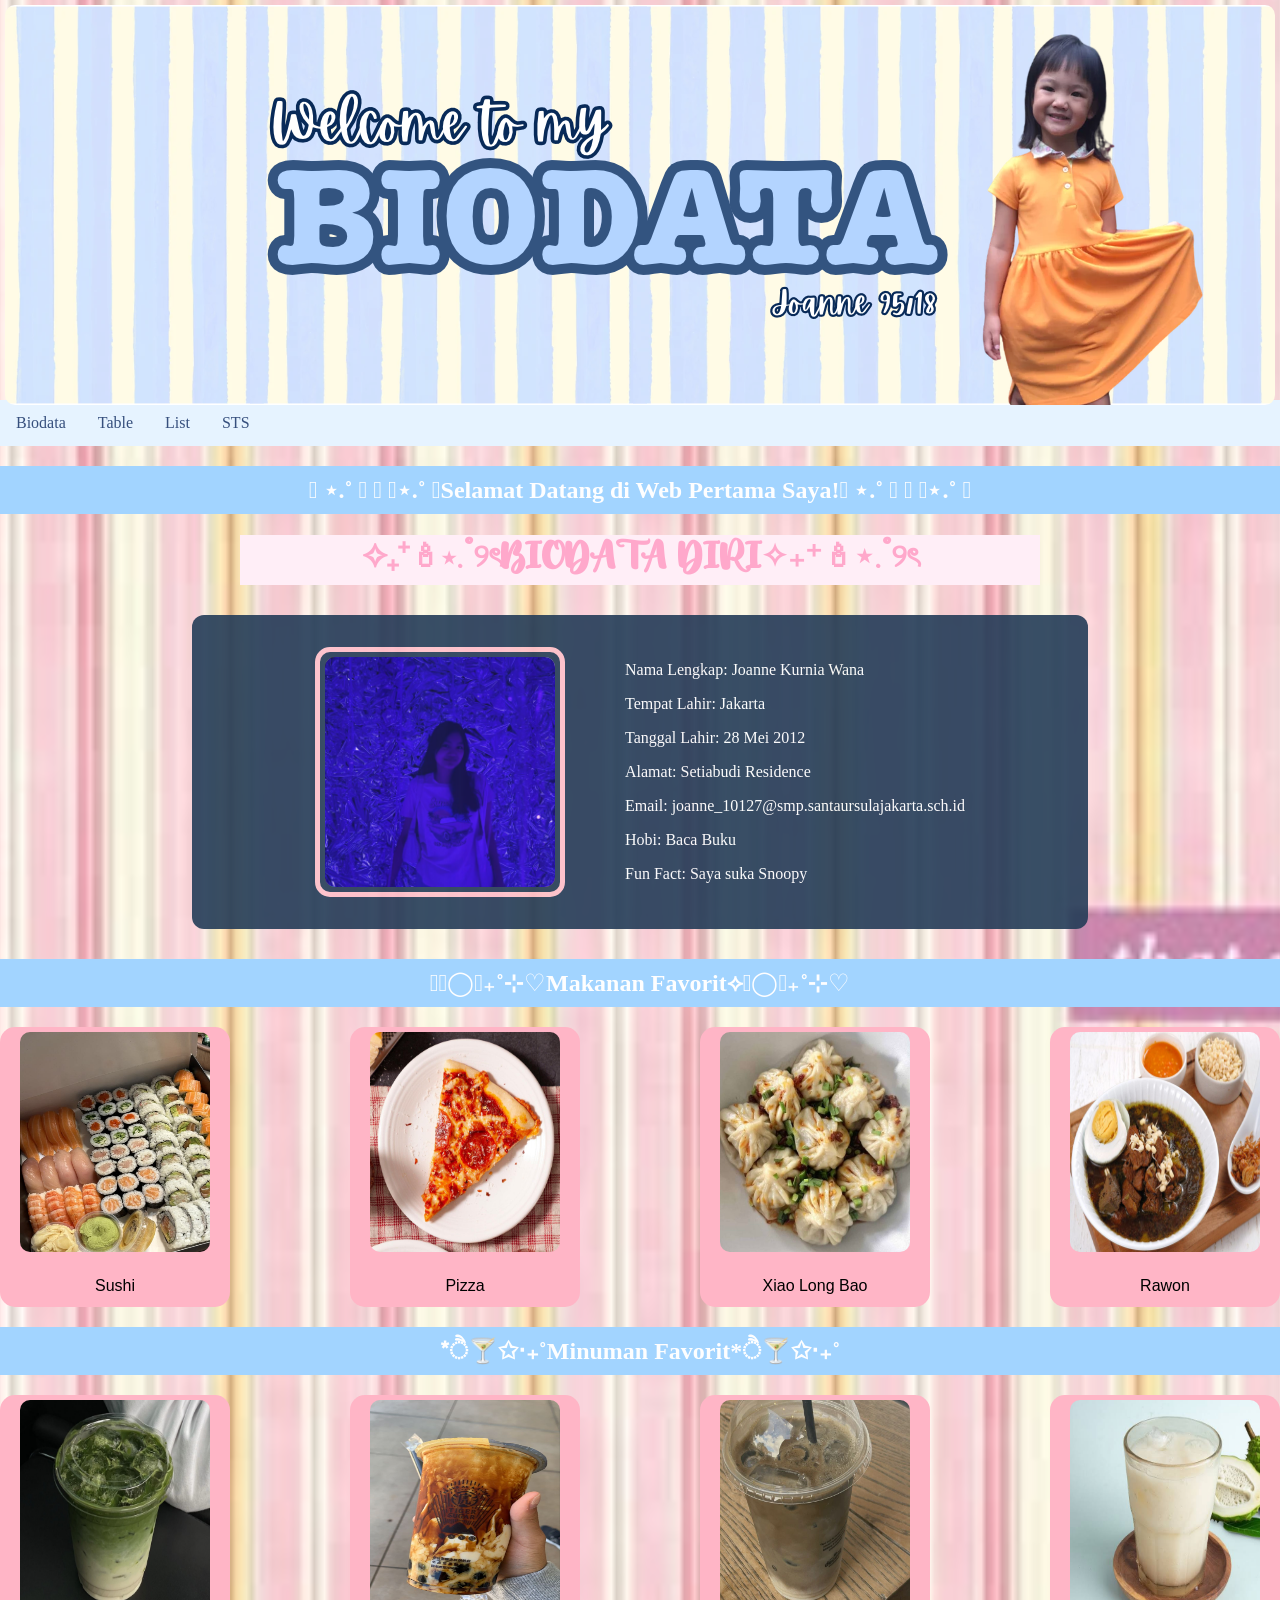
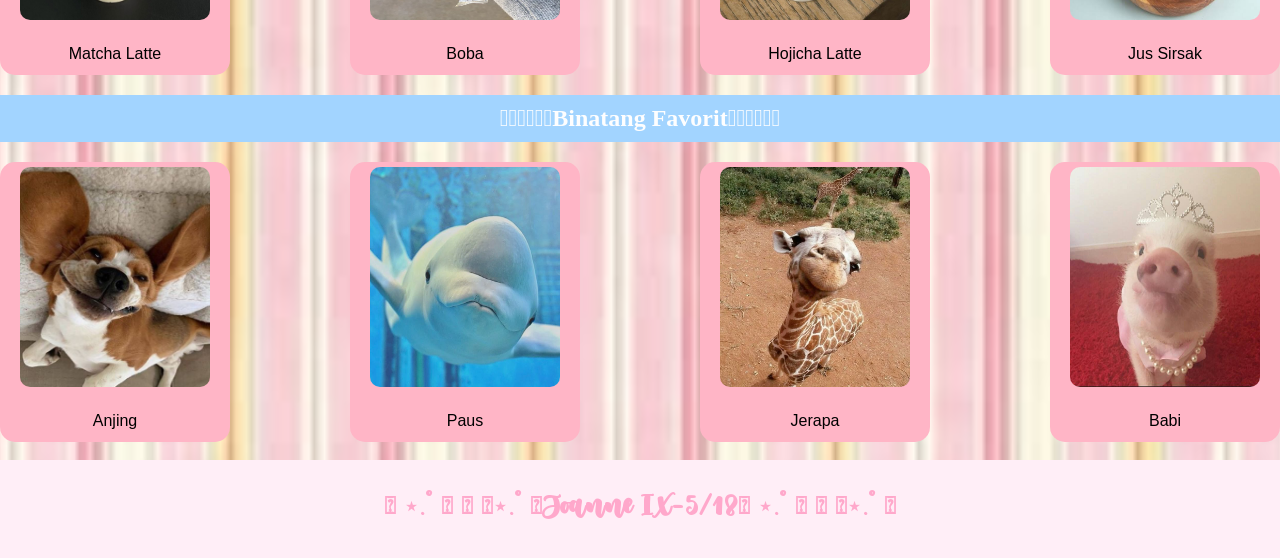
<file: index.html>
<!DOCTYPE html>
<html>
    <head><title>Layout HTML dan CSS</title>
    <link rel="stylesheet" href="index.css">
    <link rel="stylesheet" href="biodatastyle.css">
    </head>
    <body>
        <body>
            <div class="hello">
                <center><img src="BIODATA (1270 x 400 px).png" alt="Header Biodata!"></center>
            </div>
            <div class="topnav">
                <a href="index.html"> Biodata</a>
                <a href="table.html">Table</a>
                <a href="list.html">List</a>
                <a href="sts.html">STS</a>
            </div>
             <h2 class="hi">𓇼 ⋆.˚ 𓆉 𓆝 𓆡⋆.˚ 𓇼Selamat Datang di Web Pertama Saya!𓇼 ⋆.˚ 𓆉 𓆝 𓆡⋆.˚ 𓇼</h2>
        <center><h1 class="hey">✧₊⁺🕯⋆.˚୨ৎBIODATA DIRI✧₊⁺🕯⋆.˚୨ৎ</h1></center>
        <div class="biodata">
            <div class="content">
                <div class="foto">
                    <img src="me.jpeg" alt="Foto Masa Kini" class="top">
                    <img src="baby me.jpeg" alt="foto masa lalu" class="bottom">
                </div>
                <div class="isi">
                    <p>Nama Lengkap: Joanne Kurnia Wana</p>
                    <p>Tempat Lahir: Jakarta </p>
                    <p>Tanggal Lahir: 28 Mei 2012</p>
                    <p>Alamat: Setiabudi Residence</p>
                    <p>Email: joanne_10127@smp.santaursulajakarta.sch.id</p>
                    <p>Hobi: Baca Buku</p>
                    <p>Fun Fact: Saya suka Snoopy</p>
                </div>
            </div>
        </div>
        <h2 class="hi">⟡𓌉◯𓇋₊˚⊹♡Makanan Favorit⟡𓌉◯𓇋₊˚⊹♡</h2>
        <div class="food">
            <div class="Sushi">
            <center><img src="sushipicture.jpg" alt="Sushi" width="200px" height="230px"></center>
            <center><p>Sushi</p></center>
            </div>
            <div class="Pizza">
                <center><img src="pizza picture.jpg" alt="Pizza" width="200px" height="230px"></center>
                <center><p>Pizza</p></center>
            </div>
            <div class="xiaolongbao">
                <center><img src="xiaolongbaopicture.jpg" alt="Xiao Long Bao"width="200px" height="230px"></center>
                <center><p>Xiao Long Bao</p></center>
            </div>
            <div class="Rawon">
                <center><img src="rawonpicture.jpeg" alt="Rawon" width="200px" height="230px"></center>
                <center><p>Rawon</p></center>
            </div>
        </div>
        <h2 class="hi">*ੈ🍸✩‧₊˚Minuman Favorit*ੈ🍸✩‧₊˚</h2>
        <div class="drinks">
            <div class="Matcha">
                <center><img src="matcha latte.jpg" alt="Matcha Latte" width="200px" height="230px"></center>
                <center><p>Matcha Latte</p></center>
            </div>
            <div class="Boba">
                <center><img src="boba.jpg" alt="Boba" width="200px" height="230px"></center>
                <center><p>Boba</p></center>
            </div>
            <div class="Hojicha">
                <center><img src="hojicha latte.jpg" alt="Hojicha Latte" width="200px" height="230px"></center>
                <center><p>Hojicha Latte</p></center>
            </div>
             <div class="Sirsak">
                <center><img src="jus sirsak.jpeg" alt="Jus Sirsak" width="200px" height="230px"></center>
                <center><p>Jus Sirsak</p></center>
            </div>
        </div>
        <h2 class="hi">𓃰𓆉𓃮𓅭𓆈𓆙Binatang Favorit𓃰𓆉𓃮𓅭𓆈𓆙</h2>
        <div class="animal">
            <div class="Dog">
                <center><img src="dog.jpg" alt="Anjing" width="200px" height="230px"></center>
                <center><p>Anjing</p></center>
            </div>
            <div class="whale">
                <center><img src="belugawhale.jpg" alt="Paus" width="200px" height="230px"></center>
                <center><p>Paus</p></center>
            </div>
            <div class="giraffe">
                <center><img src="giraffe.jpg" alt="Jerapa" width="200px" height="230px"></center>
                <center><p>Jerapa</p></center>
            </div>
            <div class="pig">
                <center><img src="PIG.jpg" alt="Babi" width="200px" height="230px"></center>
                <center><p>Babi</p></center>
            </div>
        </div>
        <br>
            <div class="footer">
                <center><h2 class="hey">𓇼 ⋆.˚ 𓆉 𓆝 𓆡⋆.˚ 𓇼Joanne IX-5/18𓇼 ⋆.˚ 𓆉 𓆝 𓆡⋆.˚ 𓇼</h2></center>
            </div>
        </body>
    </body>
</html>
</file>
<file: index.css>
*{
    box-sizing: border-box;
}
body{
    margin: 0;
}
.hello{
    text-align: left;
    width: 1270px;
    height: 400px;
} 

@font-face{
    font-family: milky matcha;
    src: url(milky_matcha/Milky\ Matcha.otf);
}
.sigh{
    font-family: milky matcha;
    color: #ffd82c;
    background-color: #fffae4;
    width: 325px;
    margin-left: 10px;
}
/*style pada topnav*/
.topnav{
    overflow: hidden;
    background-color: rgb(230, 243, 255);
}
.topnav a{
    float: left;
    display: block;
    color: rgb(54, 79, 125);
    text-align: center;
    padding: 14px 16px;
    text-decoration: none;
}
.topnav a:hover{
    background-color: azure;
    color: darkslateblue;
}
.footer{
    background-color: rgb(255, 238, 247);
    padding: 10px;
    text-align: center;
}

ol{
    background-color: #fffae4;
    border: 3px solid #ffed9c;
    padding: 15px 30px;
    margin: 10px;
    list-style-position: inside;
}
ol li{
    background-color: #ffe1f3;
    border: 2px solid #f083c6;
    margin: 6px 0;
    padding: 6px 12px;
}
ul{
    background-color: #fffae4;
    border: 3px solid #ffed9c;
    padding: 15px 30px;
    margin: 10px;
    list-style-position: inside;
}
ul li{
    background-color: #ffe1f3;
    border: 2px solid #f083c6;
    margin: 6px 0;
    padding: 6px 12px; 
}
.a{
   background-color: #f083c6; 
}
table, th, td{
    border: 1px solid black;
}
table{
    border-collapse: collapse;
    width: 70%;
    text-align: center;
}
th,td{
    padding: 5px;
}
tr{
    background-color: #d1e9ff;
}
trP:nth-child(even){
    background-color: #d1e9ff;
}
tr:hover{
    background-color: #feffde;
}
.six{
    font-family: milky matcha;
    background-color: rgb(140, 194, 255);
    color: rgb(215, 234, 255);
    width: 280px;
}
.seven{
    font-family: milky matcha;
    background-color: rgb(140, 194, 255);
    color: rgb(215, 234, 255);
    width: 200px;
}
.shan{
    background-color: #8fc9ff;
}
.elle{
    background-color: #b1daff;
}
.lin{
    background-color: #8fc9ff;
}
</file>
<file: biodatastyle.css>
body{
    background-image: url("snoopybg.jpg");
    background-size: cover;
    background-position: center;
}
.hi{
    background-color: rgb(162, 212, 255);
    color: rgb(254, 254, 255);
    text-align: center;
    size: 30px;
    padding: 10px;
}
.hey{
    background-color: rgb(255, 238, 247);
    color: rgb(255, 168, 203);
    width: 800px;
    font-family: muthiara;
}
@font-face {
    font-family: muthiara;
    src: url(Muthiara\ demo\ version.otf);
}
div.biodata{
    margin: 30px auto;
    width: 70%;
    background-color: rgb(36, 60, 88);
    opacity: 0.9;
    color: rgb(252, 254, 255);
    padding: 30px;
    border-radius: 12px;
    display: flex;
    justify-content: center;
    align-items: center;
}
div.content{
    display: flex;
    align-items: center;
    justify-content: center;
    gap: 60px;
}
div.foto{
    position: relative;
    width: 250px;
    height: 250px;
    overflow: hidden;
    border-radius: 15px;
    cursor: pointer;
    display: flex;
    align-items: center;
    justify-content: center;
    border: 5px solid pink;
}
div.foto img{
position: absolute;
width: 100%;
height: 100%;
object-fit: cover;
object-position: center;
transition: transform 0.5s ease, opacity 0.5s ease;
}
div.foto img.top{
    opacity: 1;
    z-index: 2;
}
div.foto:hover img.top{
    opacity: 0;
    transform:scale(1.1);
}
div.foto:hover img.bottom{
    opacity: 1;
    transform:scale(1.1);
}
div.food{
    text-align: center;
    display: flex;
    gap: 120px;
}
img{
    padding: 5px;
    border-radius: 15px;
}
div.Sushi{
    background-color: rgb(255, 181, 198);
    width: 240px;
    height: 280px;
    align-items: center;
    justify-content: center;
    border-radius: 15px;
    text-align: center;
    font-family: 'Lucida Sans', 'Lucida Sans Regular', 'Lucida Grande', 'Lucida Sans Unicode', Geneva, Verdana, sans-serif;
}
div.Sushi:hover{
    overflow: hidden;
    transition: transform 0.3s ease;
    transform: scale(1.1);
    box-shadow: 15px 15px 10px rgb(120, 59, 73);
}
div.Pizza{
    background-color: rgb(255, 181, 198);
    width: 240px;
    height: 280px;
    align-items: center;
    justify-content: center;
    border-radius: 15px;
    text-align: center;
    font-family: 'Lucida Sans', 'Lucida Sans Regular', 'Lucida Grande', 'Lucida Sans Unicode', Geneva, Verdana, sans-serif;
}
div.Pizza:hover{
    overflow: hidden;
    transition: transform 0.3s ease;
    transform: scale(1.1);
    box-shadow: 15px 15px 10px rgb(120, 59, 73);
}
div.xiaolongbao{
    background-color: rgb(255, 181, 198);
    width: 240px;
    height: 280px;
    align-items: center;
    justify-content: center;
    border-radius: 15px;
    text-align: center;
    font-family:'Lucida Sans', 'Lucida Sans Regular', 'Lucida Grande', 'Lucida Sans Unicode', Geneva, Verdana, sans-serif;
}
div.xiaolongbao:hover{
    overflow: hidden;
    transition: transform 0.3s ease;
    transform: scale(1.1);
    box-shadow: 15px 15px 10px rgb(120, 59, 73);
}
div.Rawon{
    background-color:rgb(255, 181, 198);
    width: 240px;
    height: 280px;
    align-items: center;
    justify-content: center;
    border-radius: 15px;
    text-align: center;
    font-family: 'Lucida Sans', 'Lucida Sans Regular', 'Lucida Grande', 'Lucida Sans Unicode', Geneva, Verdana, sans-serif;
}
div.Rawon:hover{
    overflow: hidden;
    transition: transform 0.3s ease;
    transform: scale(1.1);
    box-shadow: 15px 15px 10px rgb(120, 59, 73);
}
div.drinks{
    text-align: center;
    display: flex;
    gap: 120px;
}
div.Matcha{
    background-color:rgb(255, 181, 198);
    width: 240px;
    height: 280px;
    align-items: center;
    justify-content: center;
    border-radius: 15px;
    text-align: center;
    font-family: 'Lucida Sans', 'Lucida Sans Regular', 'Lucida Grande', 'Lucida Sans Unicode', Geneva, Verdana, sans-serif;
}
div.Matcha:hover{
   overflow: hidden;
    transition: transform 0.3s ease;
    transform: scale(1.1);
    box-shadow: 15px 15px 10px rgb(120, 59, 73); 
}div.Boba{
    background-color:rgb(255, 181, 198);
    width: 240px;
    height: 280px;
    align-items: center;
    justify-content: center;
    border-radius: 15px;
    text-align: center;
    font-family: 'Lucida Sans', 'Lucida Sans Regular', 'Lucida Grande', 'Lucida Sans Unicode', Geneva, Verdana, sans-serif;
}
div.Boba:hover{
   overflow: hidden;
    transition: transform 0.3s ease;
    transform: scale(1.1);
    box-shadow: 15px 15px 10px rgb(120, 59, 73); 
}
div.Sirsak{
    background-color:rgb(255, 181, 198);
    width: 240px;
    height: 280px;
    align-items: center;
    justify-content: center;
    border-radius: 15px;
    text-align: center;
    font-family: 'Lucida Sans', 'Lucida Sans Regular', 'Lucida Grande', 'Lucida Sans Unicode', Geneva, Verdana, sans-serif;
}
div.Sirsak:hover{
   overflow: hidden;
    transition: transform 0.3s ease;
    transform: scale(1.1);
    box-shadow: 15px 15px 10px rgb(120, 59, 73); 
}
div.Hojicha{
    background-color:rgb(255, 181, 198);
    width: 240px;
    height: 280px;
    align-items: center;
    justify-content: center;
    border-radius: 15px;
    text-align: center;
    font-family: 'Lucida Sans', 'Lucida Sans Regular', 'Lucida Grande', 'Lucida Sans Unicode', Geneva, Verdana, sans-serif;
}
div.Hojicha:hover{
   overflow: hidden;
    transition: transform 0.3s ease;
    transform: scale(1.1);
    box-shadow: 15px 15px 10px rgb(120, 59, 73); 
}
div.animal{
    text-align: center;
    display: flex;
    gap: 120px;
}
div.Dog{
    background-color:rgb(255, 181, 198);
    width: 240px;
    height: 280px;
    align-items: center;
    justify-content: center;
    border-radius: 15px;
    text-align: center;
    font-family: 'Lucida Sans', 'Lucida Sans Regular', 'Lucida Grande', 'Lucida Sans Unicode', Geneva, Verdana, sans-serif;
}
div.Dog:hover{
   overflow: hidden;
    transition: transform 0.3s ease;
    transform: scale(1.1);
    box-shadow: 15px 15px 10px rgb(120, 59, 73); 
}
div.whale{
    background-color:rgb(255, 181, 198);
    width: 240px;
    height: 280px;
    align-items: center;
    justify-content: center;
    border-radius: 15px;
    text-align: center;
    font-family: 'Lucida Sans', 'Lucida Sans Regular', 'Lucida Grande', 'Lucida Sans Unicode', Geneva, Verdana, sans-serif;
}
div.whale:hover{
   overflow: hidden;
    transition: transform 0.3s ease;
    transform: scale(1.1);
    box-shadow: 15px 15px 10px rgb(120, 59, 73); 
}div.giraffe{
    background-color:rgb(255, 181, 198);
    width: 240px;
    height: 280px;
    align-items: center;
    justify-content: center;
    border-radius: 15px;
    text-align: center;
    font-family: 'Lucida Sans', 'Lucida Sans Regular', 'Lucida Grande', 'Lucida Sans Unicode', Geneva, Verdana, sans-serif;
}
div.giraffe:hover{
   overflow: hidden;
    transition: transform 0.3s ease;
    transform: scale(1.1);
    box-shadow: 15px 15px 10px rgb(120, 59, 73); 
}div.pig{
    background-color:rgb(255, 181, 198);
    width: 240px;
    height: 280px;
    align-items: center;
    justify-content: center;
    border-radius: 15px;
    text-align: center;
    font-family: 'Lucida Sans', 'Lucida Sans Regular', 'Lucida Grande', 'Lucida Sans Unicode', Geneva, Verdana, sans-serif;
}
div.pig:hover{
   overflow: hidden;
    transition: transform 0.3s ease;
    transform: scale(1.1);
    box-shadow: 15px 15px 10px rgb(120, 59, 73); 
}
</file>
